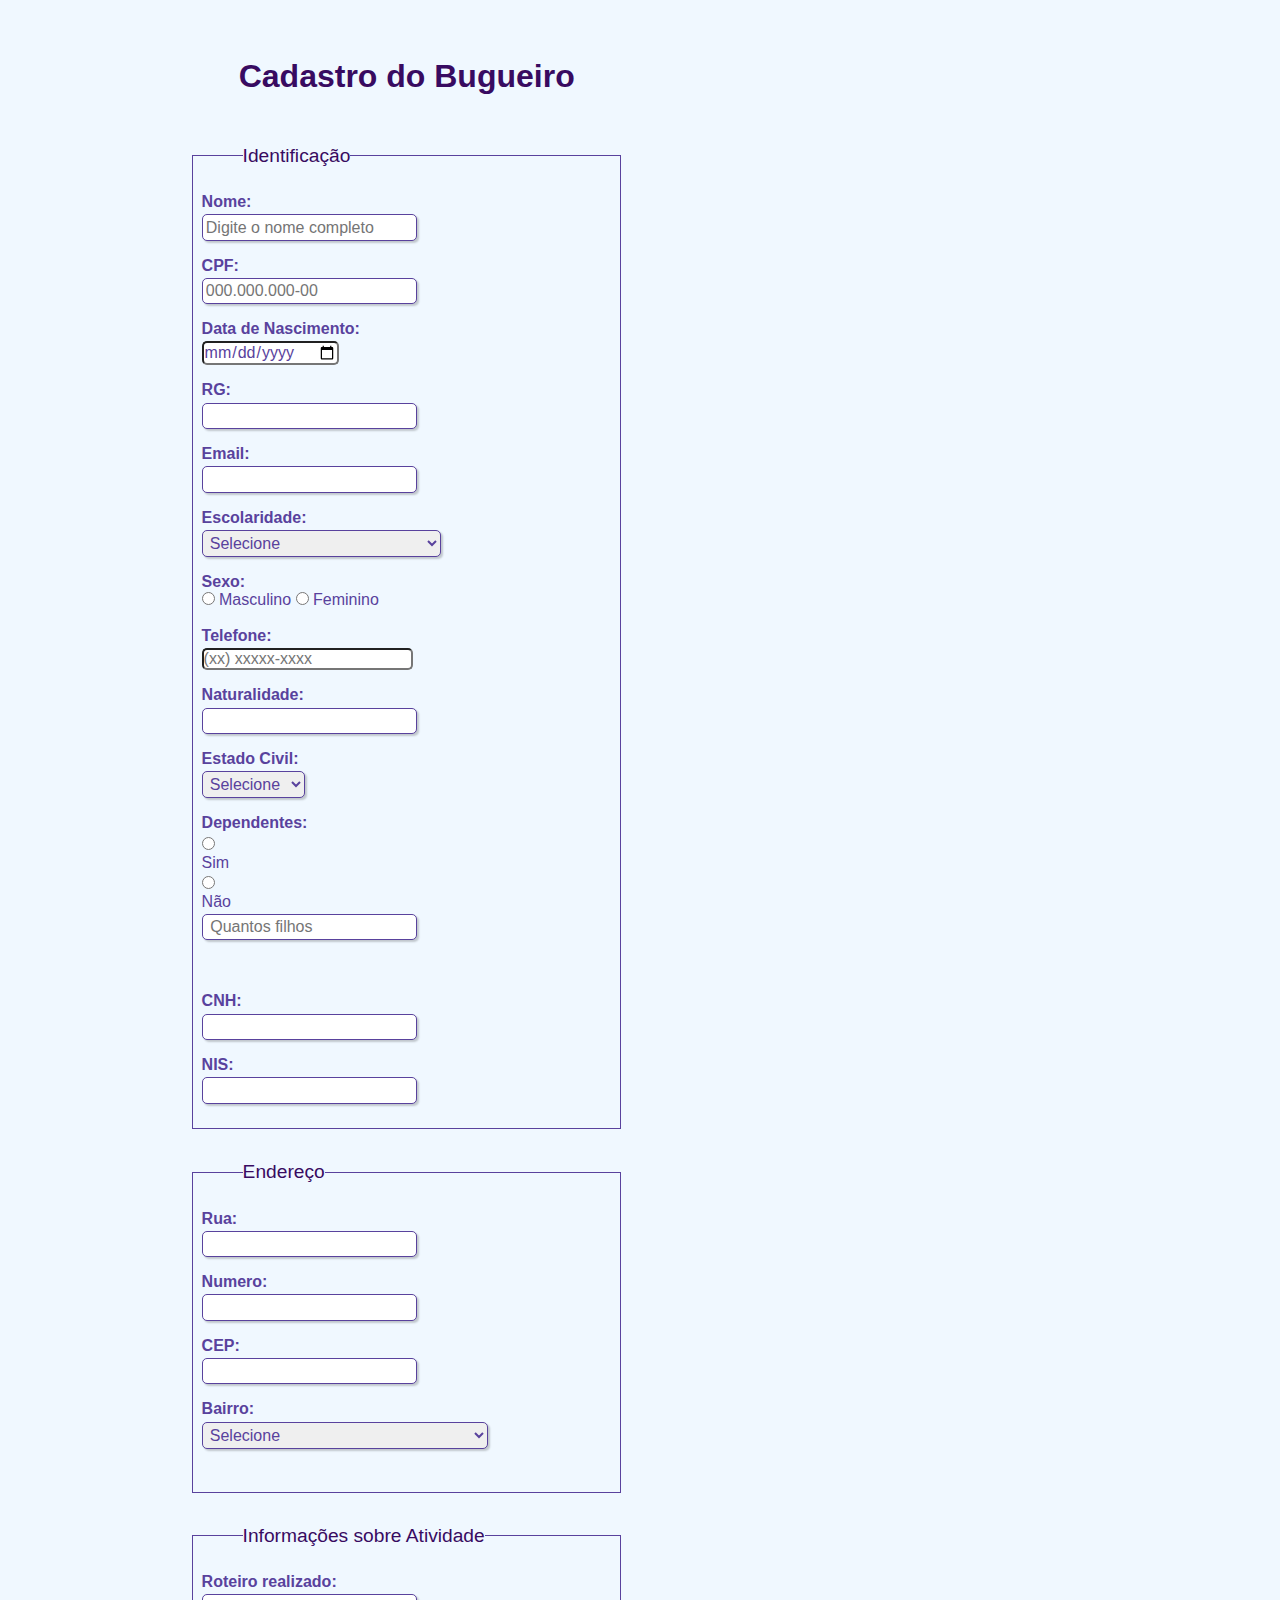
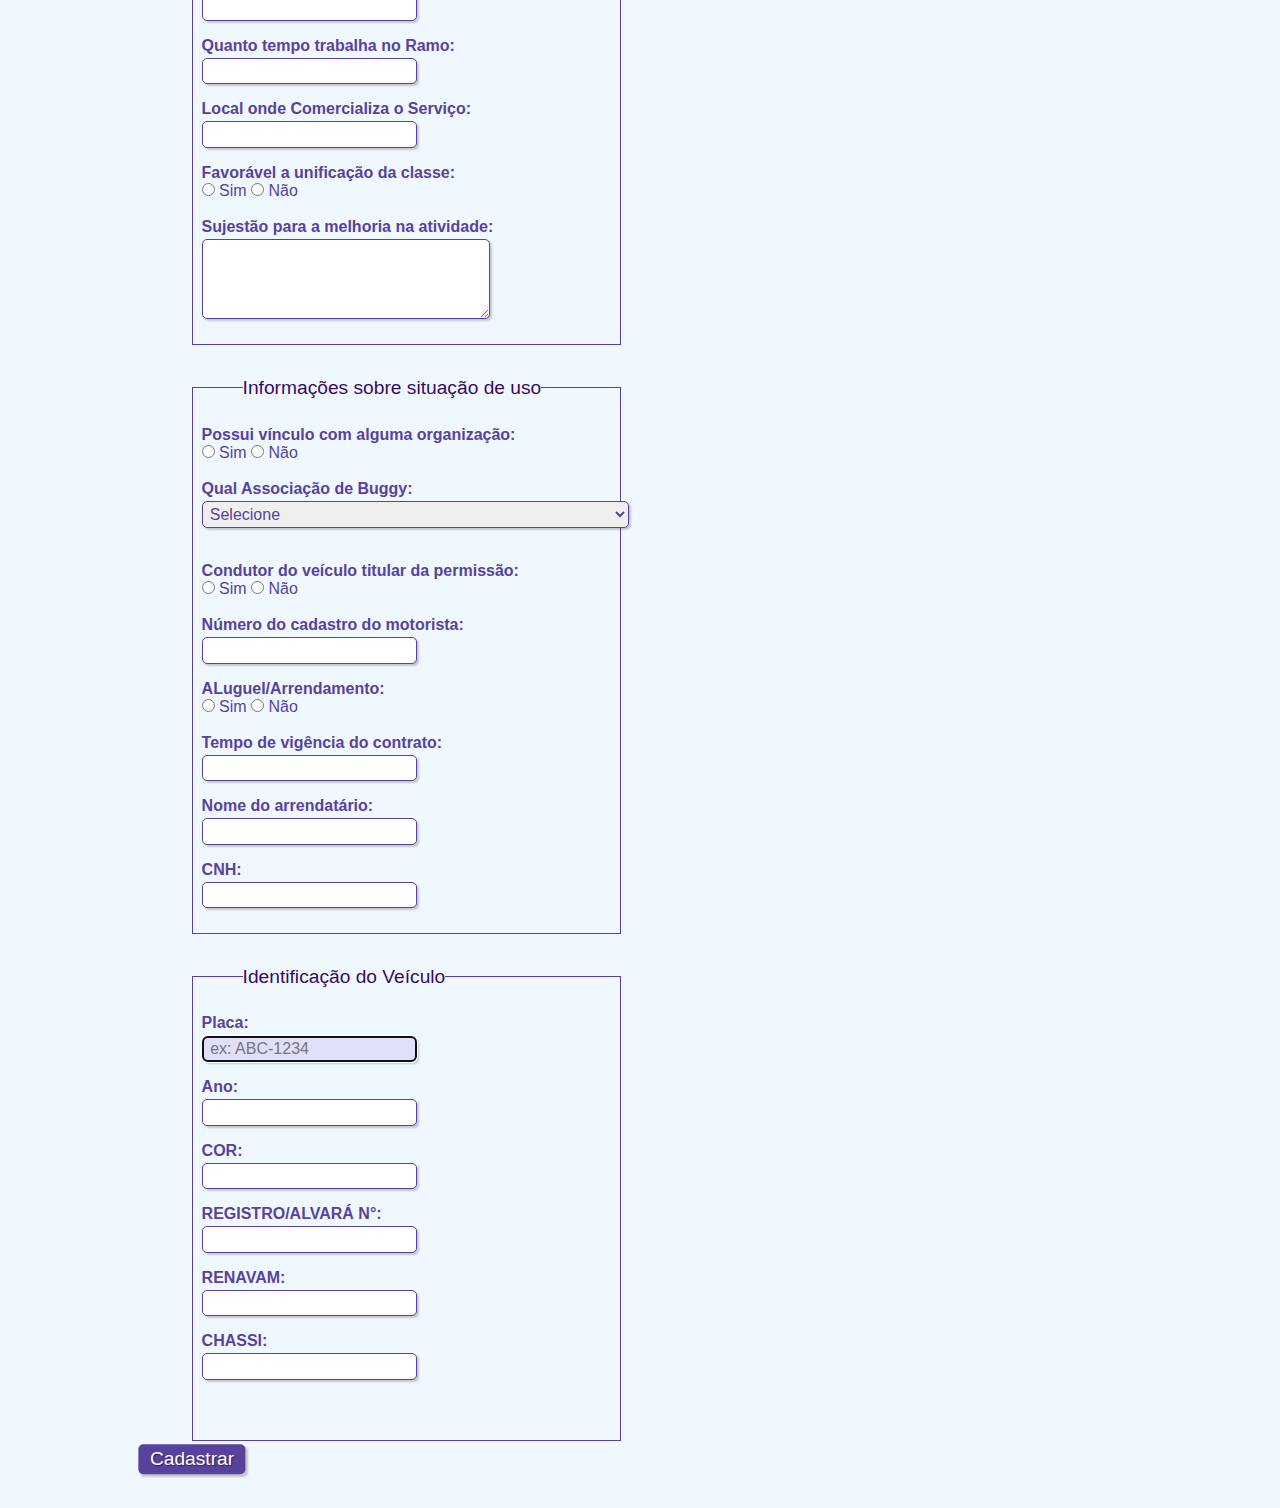
<file: test/formulario.html>
<!doctype html>
<html>

    <head>
        <!-- Metadados -->
        <meta charset="utf-8">
        <meta name="viewport" content="width=device-width, initial-scale=1, shrink-to-fit=no">
    
        <!-- CSS -->
        <link rel="stylesheet" type="text/css" href="formulario.css" media="screen">

        <!-- JS -->

        <!-- Título da página (aparece na aba) -->
        <title>Cadastro</title>
    </head>

    <body>  

        <div class="container">



            <!--
    
                <figure class="logo">
                     <img src="./images/logo.png" id="logo" alt="logo da prefeitura de Beberibe">
            
                 </figure>
        --> 
               
    
    
            <!-- Cabeçalho com título e subtítulo (ambos com css de id "titulo") -->
            <div>
                <h1 id="titulo">Cadastro do Bugueiro</h1>
                <p id="subtitulo"></p>
                <br>
            </div>
    
            <!-- Início do formulário -->
    
            <form action="#">
    
                    <fieldset>
                        <legend class="subititulo">Identificação</legend>
                        <br>
                        <!-- Campo do nome com legenda "nome" e css de classe "campo" -->
                        <div class="campo">
                         <label for="nome"><strong>Nome:</strong></label>
                         <input type="text" name="nome" placeholder="Digite o nome completo"id="nome" required>
                        </div>
                   
        
                        <!-- Campo do sobrenome com legenda "CPF" e css de classe "campo" -->
                   
                        <div class="campo">
                          <label for="cpf"><strong>CPF:</strong></label>
                          <input id="cpf" type="text" autocomplete="off" maxlength="14" placeholder="000.000.000-00" name="cpf" required>
                        </div>
                    
                        <!-- Campo do sobrenome com legenda "CPF" e css de classe "campo" -->
                        <div class="campo">
                          <label for="data"><strong>Data de Nascimento:</strong></label>
                          <input type="date" name="datanascimento" id="" required>
                        </div>
                  
                     <!-- Campo com legenda "RG" e css de classe "campo" -->

                        <div class="campo">
                          <label for="rg"><strong>RG:</strong></label>
                          <input type="number" name="" id="" required>
                        </div>
                            
        
                    <!-- Campo de email com-->
                        <div class="campo">
                          <label for="email"><strong>Email:</strong></label>
                          <input type="email" name="email" id="email" required>
                        </div>

                    <div class="campo">
                        <label for="escolaridade"><strong>Escolaridade:</strong></label>
                        <select id="escolaridade" required>
                          <option selected disabled value="">Selecione</option>
                          <option value="">Analfabeto</option>
                          <option value="">Até 5° Ano Incompleto</option>
                          <option value="">5° Completo</option>
                          <option value="">6° ao 9° Ano do Fundamental</option>
                          <option value="">Fundamental Completo</option>
                          <option value="">Médio Incompleto</option>
                          <option value="">Médio Completo</option>
                          <option value="">Superior Imcompleto</option>
                          <option value="">Superior Completo</option>
                        </select>
                    </div>
    
                  
                        <label><strong>Sexo:</strong></label><br>
                        <input type="radio" id="" name="sexo" value="masculino">
                        <label for="sexo">Masculino</label>
                        <input type="radio" id="" name="sexo" value="feminino">
                        <label for="sexo">Feminino</label>
                        <label> </label>
                        <br><br>
                  
    
                    <!-- Campo do com legenda "telefone" e css de classe "campo" -->
    
                    <div class="campo">
                    <label for="telefone"><strong>Telefone:</strong></label>
                    <input type="tel" id="telefone" class="" placeholder="(xx) xxxxx-xxxx" required>
                    </div>
                   
                        <!-- Endereço -->
                        <div class="campo">
                          <label for="naturalidade"><strong>Naturalidade:</strong></label>
                          <input type="text" name="naturalidade" id="" required>
                        </div>
    

                        <div class="campo">
                            <label for=""><strong>Estado Civil:</strong></label>
                            <select id="" required>
                              <option selected disabled value="">Selecione</option>
                              <option value="">Solteiro(a)</option>
                              <option value="">Casado(a)</option>
                            </select>
                        </div>
                        

                        <div class="campo">
                            <label><strong>Dependentes:</strong></label>
                            <input type="radio" id="" name="filhos" value="masculino">
                            <label for="masculino">Sim</label>
                            <input type="radio" id="" name="filhos" value="feminino">
                            <label for="masculino">Não</label>
                            <input type="number" placeholder=" Quantos filhos">
                        </div>
                        <br><br>
    
                      
    
                        <div class="campo">
                          <label for="cnh"><strong>CNH:</strong></label>
                          <input type="number" name="numero" id="numero" required>
                        </div>
    
                        <div class="campo">
                          <label for="nis"><strong>NIS:</strong></label>
                          <input type="number" name="numero" id="numero" required>
                        </div>
    
                 </fieldset>
                 
                 <fieldset>
                     <legend>Endereço</legend><br>

                     <div class="campo">
                       <label for="endereço"><strong>Rua:</strong></label>
                       <input type="text" name="endereco" id="endereco" required>
                     </div>
   
                     <div class="campo">
                       <label for="numero"><strong>Numero:</strong></label>
                       <input type="number" name="numero" id="numero" required>
                     </div>

                   <!-- CEP -->
                     <div class="campo">
                       <label for="cep"><strong>CEP:</strong></label>
                       <input id="cep" type="text" name="cep" maxlength="9" required>
                     </div>
   
                       <div class="campo">
                           <label for="bairro"><strong>Bairro:</strong></label>
                           <select id="bairro" required>
                             <option selected disabled value="">Selecione</option>
                             <option value="">Barra da Sucatinga</option>
                             <option value="">Boqueirão do Cesário</option>
                             <option value="">Centro Sede</option>
                             <option value="">Centro Parajuru</option>
                             <option value="">Choró</option>
                             <option value="">Choro Vaquejador</option>
                             <option value="">Conjunto Cohab</option>
                             <option value="">Coqueiro</option>
                             <option value="">Estrada Grande</option>
                             <option value="">Forquilha</option>
                             <option value="">Loteamento Planalto Beberibe</option>
                             <option value="">Loteamento Planalto Novo Beberibe</option>
                             <option value="">Marina do Morro Branco</option>
                             <option value="">Sitio Lucas</option>
                             <option value="">Sucatinga</option>
                             <option value="">Tabuba</option>
                             <option value="">Parajuru</option>
                             <option value="">Paripueira</option>
                             <option value="">Praia das Fontes</option>
                             <option value="">Uruau</option>
                             <option value="">Serra do Félix</option>
                             <option value="">Sítio do Leite</option>
                       </select>
                       <br>


                 </fieldset>
    
                 <fieldset>
    
    
                     <legend class="subititulo">Informações sobre Atividade</legend>
                     <br>
        
        
                     <div class="campo">
                         <label for=""><strong>Roteiro realizado:</strong></label>
                         <input type="text" name="roteiros" id="">
                     </div>
        
                     <div class="campo">
                         <label for="numero"><strong>Quanto tempo trabalha no Ramo:</strong></label>
                         <input type="number" name="" id="" required>
                         </div>
        
                         <div class="campo">
                             <label for="numero"><strong>Local onde Comercializa o Serviço:</strong></label>
                             <input type="text" name="" id="" required>
                        </div>

                       
                            <label><strong>Favorável a unificação da classe:</strong></label><br>
                            <input type="radio" id="" name="unificação" value="">
                            <label for="masculino">Sim</label>
                            <input type="radio" id="" name="unificação" value="">
                            <label for="masculino">Não</label>
                      
                         
                     <!-- Caixa de texto -->
                     <div class="campo">
                         <br>
                         <label for="experiencia"><strong>Sujestão para a melhoria na atividade: </strong></label>
                         <textarea rows="4" style="width: 18em" cols="50" id="sujestao" name="sujestao"></textarea>
                     </div>
                 </fieldset>
    
                 <fieldset>
        
                     <legend class="subititulo">Informações sobre situação de uso</legend>
                     <br>
        
                     <label><strong>Possui vínculo com alguma organização:</strong></label><br>
                     <input type="radio" id="" name="vinculo" value="">
                     <label for="masculino">Sim</label>
                     <input type="radio" id="" name="vinculo" value="">
                     <label for="masculino">Não</label>
                     <br><br>
        
                     <div class="campo">
                         <label for=""><strong>Qual Associação de Buggy:</strong></label>
                         <select id="" required>
                           <option selected disabled value="">Selecione</option>
                           <option value="">ASSOCIAÇÃO DE BUGUEIROS DE MORRO BRANCO</option>
                           <option value="">ASSOCIAÇÃO DE BUGUEIROS DE BEBERIBE</option>
                           <option value="">ORIENTAL ADVENTURE</option>
                           <option value="">COOPBUGGY</option>
                           <option value="">ISATUR</option>
                           <option value="">JR TUR</option>
                           <option value="">BEACH BUGGY</option>
                           <option value="">PENIEL TUR</option>
                           <option value="">JJ TUR</option>
                           <option value="">ESPERANÇA TUR</option>
                           <option value="">ESTRELA TUR</option>
                           <option value="">VITÓRIA TUR</option>
                           <option value="">ASSOCIAÇÃO DE BUGUES PRAIA DAS FONTES</option>
                           <option value="">BUGUE ADVENTURY</option>
                           <option value="">ASSOCIAÇÃO DOS BUGUEIROS DE URUAÚ</option>
                         </select>
                     </div>
        
                     <br>
        
                     <label><strong>Condutor do veículo titular da permissão:</strong></label><br>
                     <input type="radio" id="" name="permissao" value="">
                     <label for="masculino">Sim</label>
                     <input type="radio" id="" name="permissao" value="">
                     <label for="masculino">Não</label>
                     <br><br>
                     
                      <div class="campo">
                        <label for="numero"><strong>Número do cadastro do motorista:</strong></label>
                        <input type="number" name="" id="" required>
                      </div>
        
                         <label><strong>ALuguel/Arrendamento:</strong></label><br>
                         <input type="radio" id="" name="permissao" value="">
                         <label for="masculino">Sim</label>
                         <input type="radio" id="" name="permissao" value="">
                         <label for="masculino">Não</label>
                         <label> </label>
                         <br><br>
        
                            <div class="campo">
                             <label for="sobrenome"><strong>Tempo de vigência do contrato:</strong></label>
                             <input type="number" name="" id="">
                            </div>

                            <div class="campo">      
                             <label for="sobrenome"><strong>Nome do arrendatário:</strong></label>
                             <input type="text" name="" id="">
                            </div>
        
                            <div class="campo">
                             <label for="cnh2"><strong>CNH:</strong></label>
                             <input type="number" name="" id="">
                            </div>
                 </fieldset>
    
                 <fieldset>
                    <legend class="subititulo">Identificação do Veículo</legend><br>
        
                        <div class="campo">
                          <label for="placa"><strong>Placa:</strong></label>
                          <input type="text" name="placa" onkeyup="validarPlaca(this)" placeholder=" ex: ABC-1234" maxlength="8" autofocus>
                        </div>
                        <!-- Ali o atributo "maxlength" evita que o usuário digite mais do que 8 caracteres -->
        
                        <div class="campo">
                          <label for="sobrenome"><strong>Ano:</strong></label>
                          <input type="datetime" name="" id="" placeholder="">
                        </div>
        
                        <div class="campo">
                          <label for="cor"><strong>COR:</strong></label>
                          <input type="text" name="" id="" placeholder="">
                        </div>
        
        
                        <div class="campo">
                            <label for="registro"><strong>REGISTRO/ALVARÁ N°:</strong></label>
                            <input type="number" name="" id="" placeholder="">
                        </div>
        
                        <div class="campo">
                            <label for="renavam"><strong>RENAVAM:</strong></label>
                            <input type="number" name="" id="" placeholder="">
                        </div>
        
                        <div class="campo">
                           <label for="chassi"><strong>CHASSI:</strong></label>
                           <input type="number" name="" id="" placeholder=""> 
                        </div>
                            
                        <br><br>
                 </fieldset>
        
                    <!-- Botão para enviar o formulário -->
                    <br>
                   <button class="botao" type="submit" onsubmit="">Cadastrar</button>          
                </form>
        </div>

        <script src="form.js"></script>



    </body>

</html>
</file>
<file: test/formulario.css>
* {
    margin:0px;
    padding:0px;
    box-sizing: border-box;
    list-style-type: none;
}
/* Elementos com o ID "titulo" */
#titulo {
    display: flex;
    padding-top: 2rem;
    justify-content:center;
    font-family: sans-serif;
    color: #380B61;
    align-items: center;
} 

legend {
    font-size: larger;
    display: flex;
    font-family: sans-serif;
    color: #380B61;
    margin-left: 10%;
} 
#check{
    display: inline-block;
}

/* Elementos de tag <fieldset>*/
fieldset {
    display: -moz-grid-group;
    border: 1px solid #59429d;
    justify-content:center;
    margin-top: 2rem;
    padding: 2%;
}
body{
    display: flex;
    background-color: #F0F8FF;
    font-family: sans-serif;
    font-size: 1em;
    color: #59429d;
    margin-left: 15%;
    margin-top: 2%;
    justify-content: space-between;
    -webkit-font-smoothing: antialiased;
      
}

/* Elementos de tags <body>, <input>, <Select>, <textarea> e <button> */
input, select, textarea, button {
    font-family: sans-serif;
    font-size: 1em;
    color: #59429d;
    border-radius: 5px;
    -webkit-font-smoothing: antialiased;
}

/* Elementos de classe "grupo" nos estados das pseudoclasses "before" e "after" */
.grupo:before, .grupo:after {
    display: table;
}

/* Elementos de classe "grupo" no estado da pseudoclasse "after" */
.grupo:after {
    clear: both;
}

/* Elementos de classe "campo" */
.campo {
    margin-bottom: 1em;
}

/* Elementos de classe "campo" de tag <label> */
.campo label {
    margin-bottom: 0.2em;
    color: #59429d;
    display: block;
}
/* Elementos de classe "campo" ou "grupo" de tag <fieldset> */
fieldset.grupo .campo {
    float:  left;
    margin-right: 1em;
}

.campo input[type="text"], .campo input[type="number"], .campo input[type="datetime"], .campo input[type="email"], .campo select, .campo textarea {
    padding: 0.2em;
    border: 1px solid #59429d;
    box-shadow: 2px 2px 2px rgba(0,0,0,0.2);
    display: block;
}

/* Elementos de classe "campo" de tag <select> e <option>*/
.campo select option {
    padding-right: 1em;
}

/* Elemento de classe "campo" com tag <input>, <select> e <textarea> tocas com estado da pseudoclasse "focus"*/
.campo input:focus, .campo select:focus, .campo textarea:focus {
    background: #E0E0F8;
}

/* Elemento de classe "botao" */
.botao {
    font-size: 1.2em;
    background: #59429d;
    border: 0;
    margin-bottom: 1em;
    color: #ffffff;
    padding: 0.2em 0.6em;
    box-shadow: 2px 2px 2px rgba(0,0,0,0.2);
    text-shadow: 1px 1px 1px rgba(0,0,0,0.5);
    position: static;
    top: 90%;
    left: 50%;
    margin-right: -50%;
    transform: translate(-50%, -50%)
}

/* Elemento de classe "botao" com o estado da pseudoclasse "hover" */
.botao:hover {
    background: #CCBBFF;
    box-shadow: inset 2px 2px 2px rgba(0,0,0,0.2);
    text-shadow: none;
}

/* Elementos de classe botão e de tag <select> */
.botao, select{
    cursor: pointer;
}
</file>
